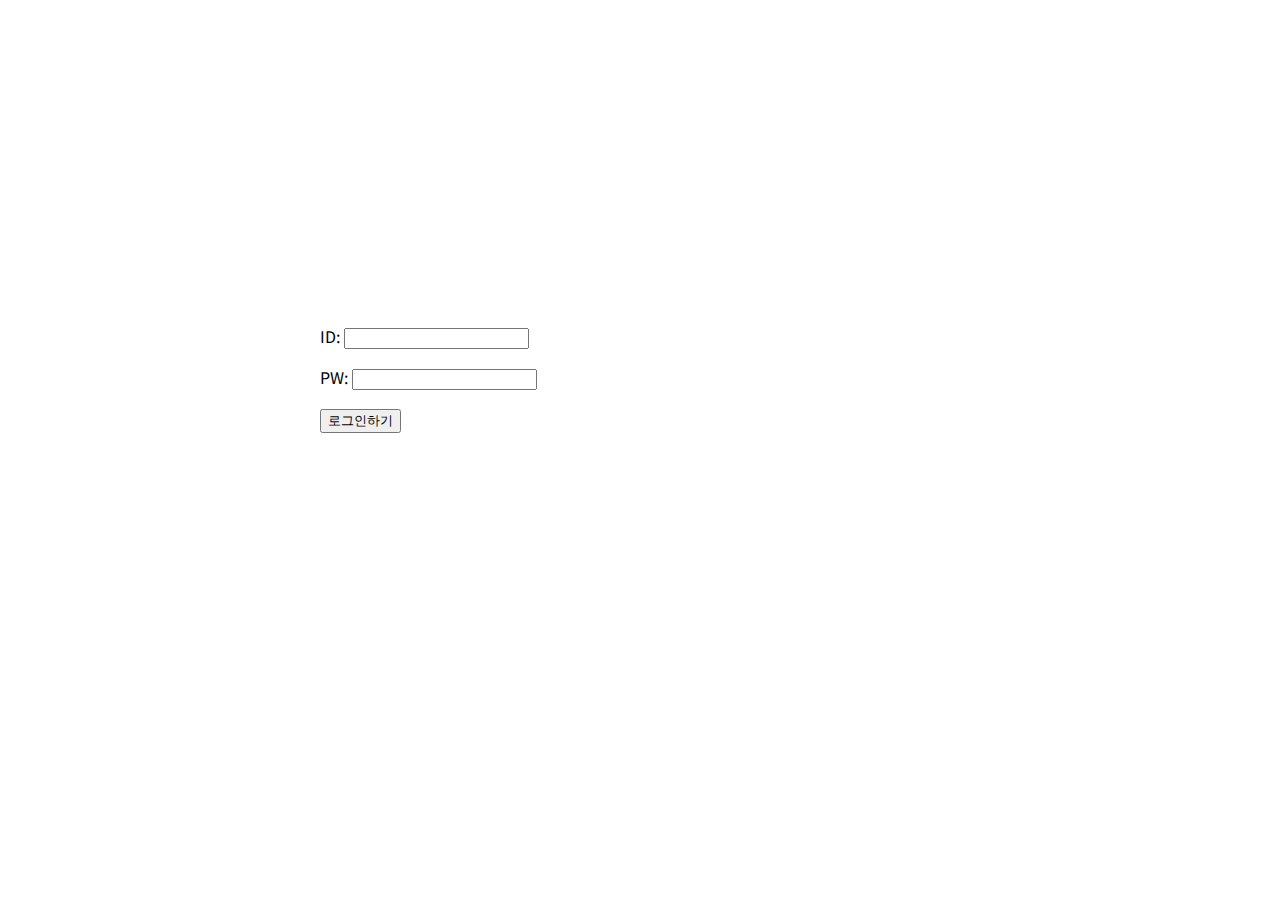
<file: index.html>
<!DOCTYPE html>
<html lang="en">
  <head>
    <meta charset="UTF-8" />
    <meta name="viewport" content="width=device-width, initial-scale=1.0" />
    <title>크래프톤 정글 | HTML 기초</title>
    <link href="styles.css" rel="stylesheet" />
    <link rel="preconnect" href="https://fonts.googleapis.com" />
    <link rel="preconnect" href="https://fonts.gstatic.com" crossorigin />
    <link
      href="https://fonts.googleapis.com/css2?family=Noto+Sans+KR:wght@300;400;500;700;900&display=swap"
      rel="stylesheet"
    />
  </head>
  <body>
    <div class="container">
      <div class="image">
        <h1>로그인 페이지</h1>
        <p class="description">아이디, 비밀번호를 입력해주세요</p>
      </div>
      <form>
        <p>
          ID:
          <input />
        </p>
        <p>
          PW:
          <input />
        </p>
        <button type="submit">로그인하기</button>
      </form>
    </div>
  </body>
</html>
</file>
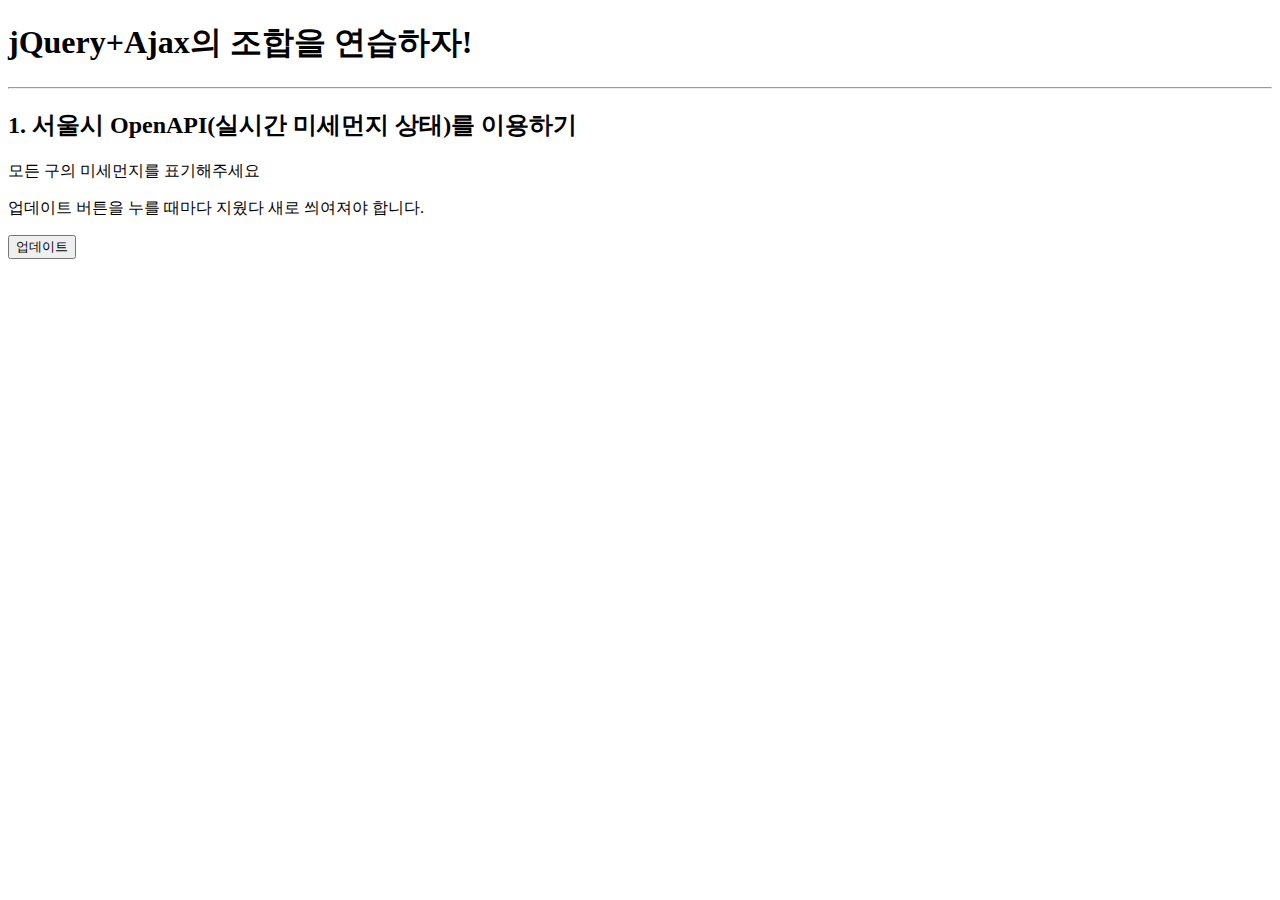
<file: ch2ajax.html>
<!DOCTYPE html>
<html lang="ko">
  <head>
    <meta charset="UTF-8" />
    <title>jQuery 연습하고 가기!</title>

    <!-- jQuery를 import 합니다 -->
    <script src="https://ajax.googleapis.com/ajax/libs/jquery/3.4.1/jquery.min.js"></script>

    <style type="text/css">
      div.question-box {
        margin: 10px 0 20px 0;
      }
    </style>

    <script>
      function q1() {
        // 여기에 코드를 입력하세요
        const names = $("#names-q1");
        names.empty();
        $.ajax({
          type: "GET",
          url: "http://openapi.seoul.go.kr:8088/6d4d776b466c656533356a4b4b5872/json/RealtimeCityAir/1/99",
          data: {},
          success: function (response) {
            console.log("hi");
            const datas = response.RealtimeCityAir.row;
            for (let data of datas) {
              names.append(`<li style="${
                data.IDEX_MVL >= 70 ? "color:red" : ""
              }">
                          ${data.MSRSTE_NM} : ${data.IDEX_MVL}
                      </li>`);
            }
          },
        });
      }
    </script>
  </head>

  <body>
    <h1>jQuery+Ajax의 조합을 연습하자!</h1>

    <hr />

    <div class="question-box">
      <h2>1. 서울시 OpenAPI(실시간 미세먼지 상태)를 이용하기</h2>
      <p>모든 구의 미세먼지를 표기해주세요</p>
      <p>업데이트 버튼을 누를 때마다 지웠다 새로 씌여져야 합니다.</p>
      <button onclick="q1()">업데이트</button>
      <ul id="names-q1"></ul>
    </div>
  </body>
</html>
</file>
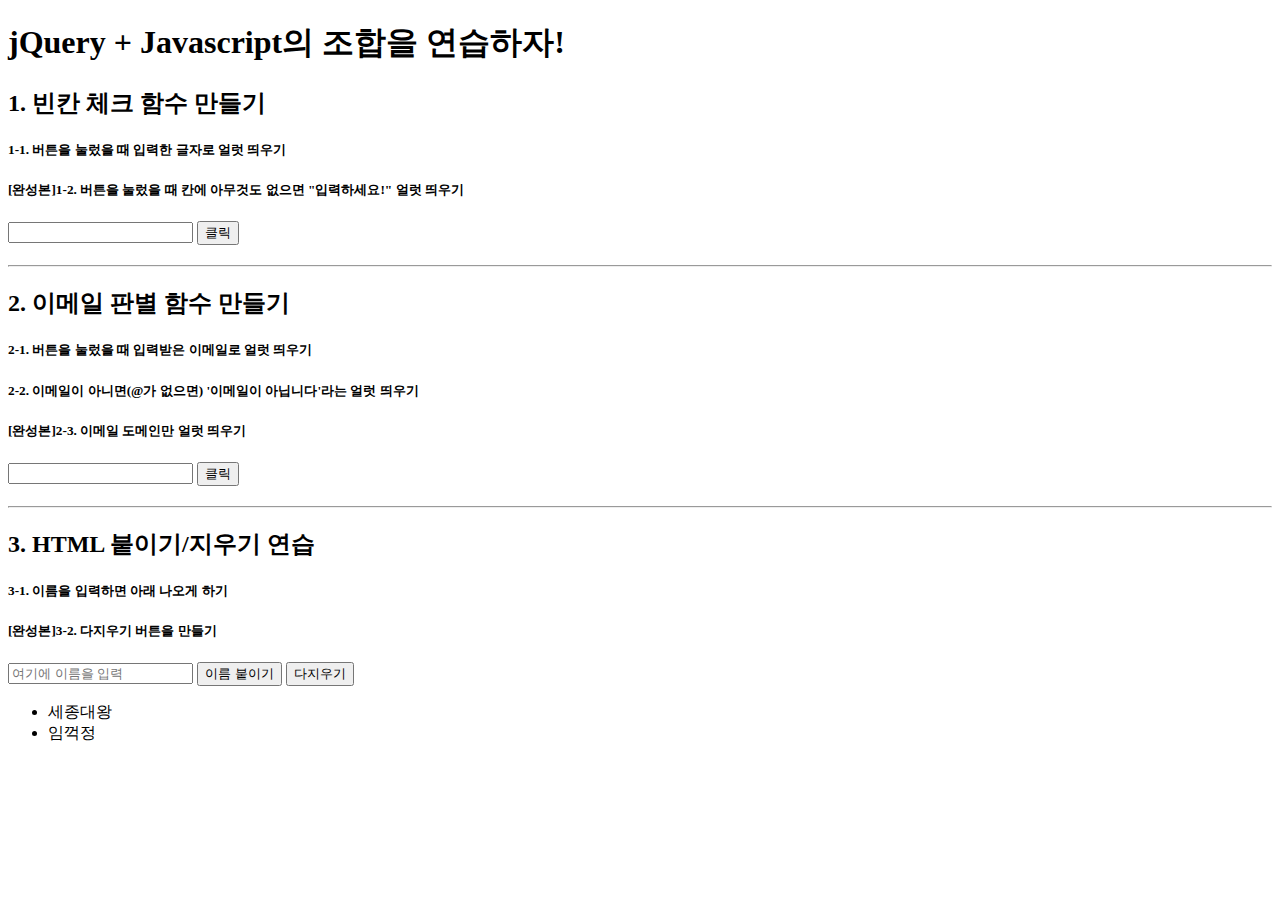
<file: ch2jquery.html>
<!DOCTYPE html>
<html lang="ko">
  <head>
    <meta charset="UTF-8" />
    <title>jQuery 연습하고 가기!</title>

    <!-- JQuery를 import 합니다 -->
    <script src="https://ajax.googleapis.com/ajax/libs/jquery/3.4.1/jquery.min.js"></script>

    <style type="text/css">
      div.question-box {
        margin: 10px 0 20px 0;
      }
    </style>

    <script>
      function q1() {
        // 1. input-q1의 입력값을 가져온다.
        // 2. 만약 입력값이 빈칸이면 if(입력값=='')
        // 3. alert('입력하세요!') 띄우기
        // 4. alert(입력값) 띄우기
        const input = $("#input-q1");
        if (input.val() === "") alert("입력하세요!");
        else alert(input.val());
      }

      function q2() {
        // 1. input-q2 값을 가져온다.
        // 2. 만약 가져온 값에 @가 있으면 (includes 이용하기 - 찾아보자!)
        // 3. info.spartacoding@gmail.com -> gmail 만 추출해서
        // 4. alert(도메인 값);으로 띄우기
        // 5. 만약 이메일이 아니면 '이메일이 아닙니다.' 라는 얼럿 띄우기
        const input = $("#input-q2");
        if (!input.val().includes("@")) alert("이메일이 아닙니다");
        else alert(input.val().split("@")[1].split(".")[0]);
      }

      function q3() {
        // 1. input-q3 값을 가져온다.
        // 2. 가져온 값을 이용해 names-q3에 붙일 태그를 만든다. (let temp_html = '<li>임꺽정</li>')
        // 3. 만들어둔 temp_html을 names-q3에 붙인다.(jQuery의 $('...').append(temp_html)을 이용하면 굿!)
        const input = $("#input-q3");
        if (input.val() !== "") {
          const parrent = $("#names-q3");
          parrent.append(`<li>${input.val()}</lu>`);
        }
      }

      function q3_remove() {
        // 1. names-q3의 내부 태그를 모두 비운다.(jQuery의 $('....').empty()를 이용하면 굿!)
        $("#names-q3").empty();
      }
    </script>
  </head>

  <body>
    <h1>jQuery + Javascript의 조합을 연습하자!</h1>

    <div class="question-box">
      <h2>1. 빈칸 체크 함수 만들기</h2>
      <h5>1-1. 버튼을 눌렀을 때 입력한 글자로 얼럿 띄우기</h5>
      <h5>
        [완성본]1-2. 버튼을 눌렀을 때 칸에 아무것도 없으면 "입력하세요!" 얼럿
        띄우기
      </h5>
      <input id="input-q1" type="text" /> <button onclick="q1()">클릭</button>
    </div>
    <hr />
    <div class="question-box">
      <h2>2. 이메일 판별 함수 만들기</h2>
      <h5>2-1. 버튼을 눌렀을 때 입력받은 이메일로 얼럿 띄우기</h5>
      <h5>
        2-2. 이메일이 아니면(@가 없으면) '이메일이 아닙니다'라는 얼럿 띄우기
      </h5>
      <h5>[완성본]2-3. 이메일 도메인만 얼럿 띄우기</h5>
      <input id="input-q2" type="text" /> <button onclick="q2()">클릭</button>
    </div>
    <hr />
    <div class="question-box">
      <h2>3. HTML 붙이기/지우기 연습</h2>
      <h5>3-1. 이름을 입력하면 아래 나오게 하기</h5>
      <h5>[완성본]3-2. 다지우기 버튼을 만들기</h5>
      <input id="input-q3" type="text" placeholder="여기에 이름을 입력" />
      <button onclick="q3()">이름 붙이기</button>
      <button onclick="q3_remove()">다지우기</button>
      <ul id="names-q3">
        <li>세종대왕</li>
        <li>임꺽정</li>
      </ul>
    </div>
  </body>
</html>
</file>
<file: styles.css>
.container {
  width: 50vw;
  margin: 0 auto;
  font-family: "Noto Sans KR", sans-serif;
}

.image {
  height: 300px;
  width: 400px;
  background-image: url("https://www.ancient-origins.net/sites/default/files/field/image/Agesilaus-II-cover.jpg");
  background-size: cover;
  background-position: center;
  border-radius: 10px;
  display: flex;
  justify-content: center;
  align-items: center;
  flex-direction: column;
}
.image > * {
  color: white;
}
.description {
  font-weight: 600;
}
</file>
